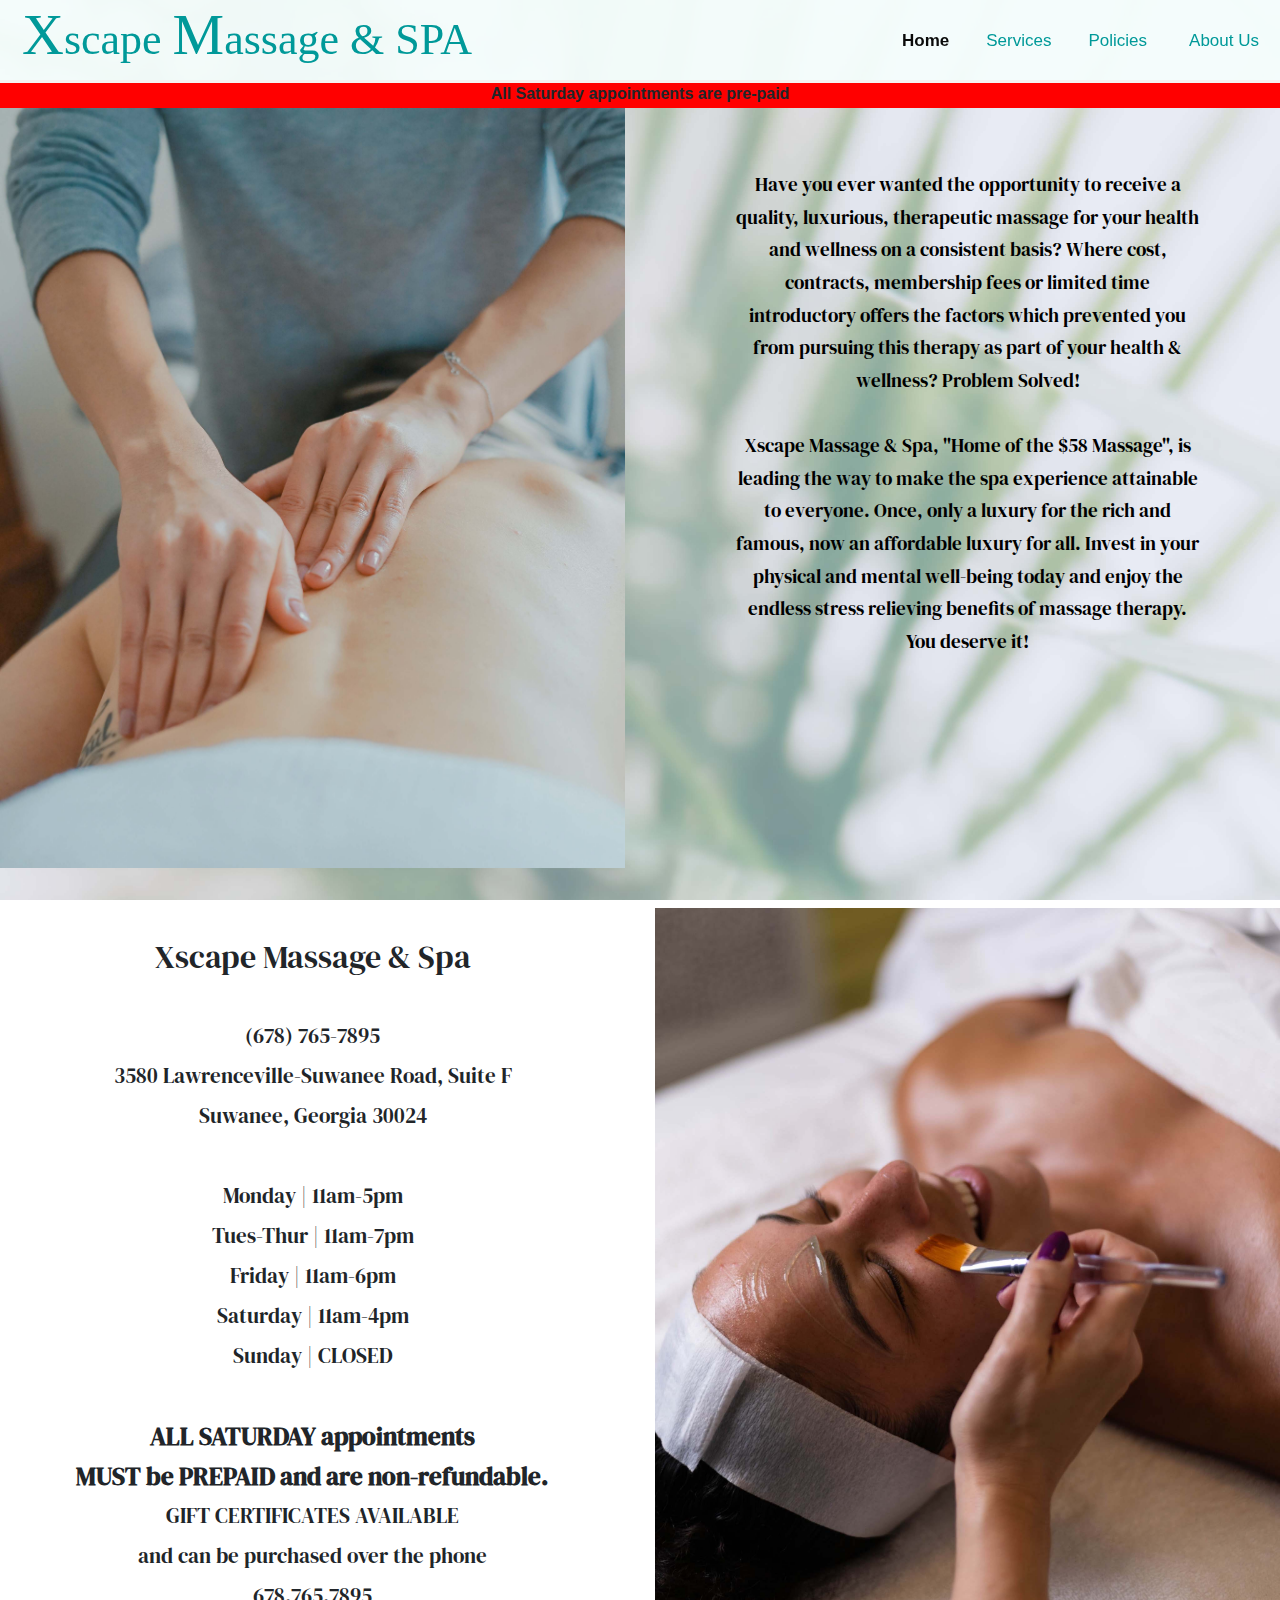
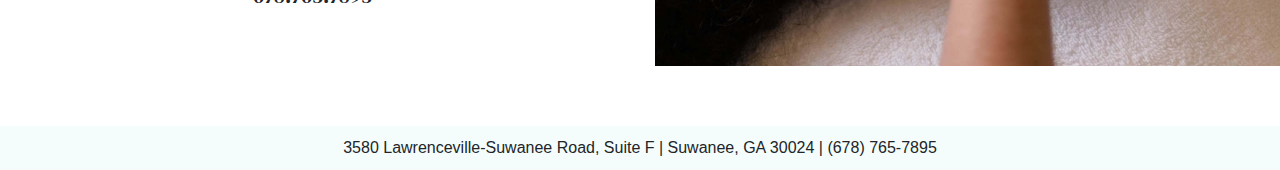
<file: index.html>
<!DOCTYPE html>
<html>
  <head>
    <meta charset="utf-8" />
    <meta http-equiv="X-UA-Compatible" content="IE=edge" />
    <title></title>
    <meta name="description" content="" />
    <meta name="viewport" content="width=device-width, initial-scale=1" />
    <link
      rel="stylesheet"
      href="https://stackpath.bootstrapcdn.com/bootstrap/4.5.2/css/bootstrap.min.css"
      integrity="sha384-JcKb8q3iqJ61gNV9KGb8thSsNjpSL0n8PARn9HuZOnIxN0hoP+VmmDGMN5t9UJ0Z"
      crossorigin="anonymous"
    />
    <link rel="stylesheet" href="style2.css" />
    <link
      href="https://fonts.googleapis.com/css2?family=Montserrat:wght@300&display=swap"
      rel="stylesheet"
    />
    <link rel="preconnect" href="https://fonts.gstatic.com" />
    <link rel="preconnect" href="https://fonts.gstatic.com" />
    <link rel="preconnect" href="https://fonts.gstatic.com">
<link href="https://fonts.googleapis.com/css2?family=DM+Serif+Display:ital@0;1&display=swap" rel="stylesheet">
    <link
      href="https://fonts.googleapis.com/css2?family=Montserrat:wght@500;900&display=swap"
      rel="stylesheet"
    />
    <!-- <header class="masthead"></header> -->
    
     
  </head>
  <header>
    <div class="topnav" id="myTopnav">
      <a href="#home">
        <h1>
          <span class="logoLetters">X</span>scape
          <span class="logoLetters">M</span>assage
          <span id="logoamp"> &</span> SPA
        </h1></a
      >

      
      <a class="nav" href="#contact">About Us</a>

      <a class="nav" href="#about">Policies</a>
      <div class="dropdown">
        <button class="dropbtn">Services</button>
        <div class="dropdown-content">
          <a href="massage.html">Massage</a>
          <a href="facial.html">Facial</a>
          <a href="#">Hair Removal</a>
          
        </div>
      </div>
      <a class="nav active" href="index.html">Home</a>
      <a
        href="javascript:void(0);"
        style="font-size: 25px"
        class="icon"
        onclick="myFunction()"
        >&#9776;</a
      >
    </div>

  


  </header>
    <div
      id="satAppointment"
      style="
        background-color: red;
        padding: 2px;
        font-weight: bold;
        text-align: center;
      "
    >
      All Saturday appointments are pre-paid
    </div>
  </head>
  <body>
      <div class="pageContainer">
         <div class="row">
             <div class="col-md-6">
               <div class="mobile-overlay">
                    <img
                class="img-responsive massageImage"
                src="img8.jpg"
                alt="girl getting hotrock"
                     />
             </div>
             </div>
          <div class="col-md-6">
              <div class="main">
                    <p>
                      Have you ever wanted the opportunity to receive a quality,
                      luxurious, therapeutic massage for your health and wellness on a
                      consistent basis? Where cost, contracts, membership fees or
                      limited time introductory offers the factors which prevented you
                      from pursuing this therapy as part of your health & wellness?
                      Problem Solved!
                    </p>
                </br>
                    <p>
                      Xscape Massage & Spa, "Home of the $58 Massage", is leading the
                      way to make the spa experience attainable to everyone. Once, only
                      a luxury for the rich and famous, now an affordable luxury for
                      all. Invest in your physical and mental well-being today and enjoy
                      the endless stress relieving benefits of massage therapy. You
                      deserve it!
                    </p>
              </div>
          </div>
        </div>
    <div class="row">
        <div class="col-md-6 main2">
            
       
              <h2>Xscape Massage & Spa</h2>
              <p>
                 (678) 765-7895<br />
                3580 Lawrenceville-Suwanee Road, Suite F<br />
                Suwanee, Georgia 30024 
              </p>
              <br />
              <p>
                Monday | 11am-5pm <br />
                Tues-Thur | 11am-7pm<br />
                Friday | 11am-6pm<br/>
                Saturday | 11am-4pm<br/>
                Sunday | CLOSED

              </p>
            <br/>
         

    
              <p class="saturday">
                ALL SATURDAY appointments<br/> MUST be PREPAID and are
                non-refundable.
              </p>
              <p>GIFT CERTIFICATES AVAILABLE</p>
              <p>and can be purchased over the phone <br/> 678.765.7895</p>
         
          </div>
   

   <div class="col-md-6">
   
        <img
          class="img-responsive facialImage"
          src="img2.jpg"
          alt="girl getting hotrock"
        />
   
   </div>
</div>
    <div id="page-container">
        
      <div id="content-wrap">
        <div class="container">
       
           
              <!-- <img
                class="img-responsive"
                src="img2.jpg"
                alt="pink flowers"
              /> -->
            </div>
           
          </div>
          
      
        </div>

        <script
          src="https://code.jquery.com/jquery-3.5.1.slim.min.js"
          integrity="sha384-DfXdz2htPH0lsSSs5nCTpuj/zy4C+OGpamoFVy38MVBnE+IbbVYUew+OrCXaRkfj"
          crossorigin="anonymous"
        ></script>
        <script
          src="https://cdn.jsdelivr.net/npm/popper.js@1.16.1/dist/umd/popper.min.js"
          integrity="sha384-9/reFTGAW83EW2RDu2S0VKaIzap3H66lZH81PoYlFhbGU+6BZp6G7niu735Sk7lN"
          crossorigin="anonymous"
        ></script>
        <script
          src="https://stackpath.bootstrapcdn.com/bootstrap/4.5.2/js/bootstrap.min.js"
          integrity="sha384-B4gt1jrGC7Jh4AgTPSdUtOBvfO8shuf57BaghqFfPlYxofvL8/KUEfYiJOMMV+rV"
          crossorigin="anonymous"
        ></script>
      </div>
    </div>

    <footer>
      <p>3580 Lawrenceville-Suwanee Road, Suite F | Suwanee, GA 30024 | (678) 765-7895</p>
    </footer>
  </body>
</html>
</file>
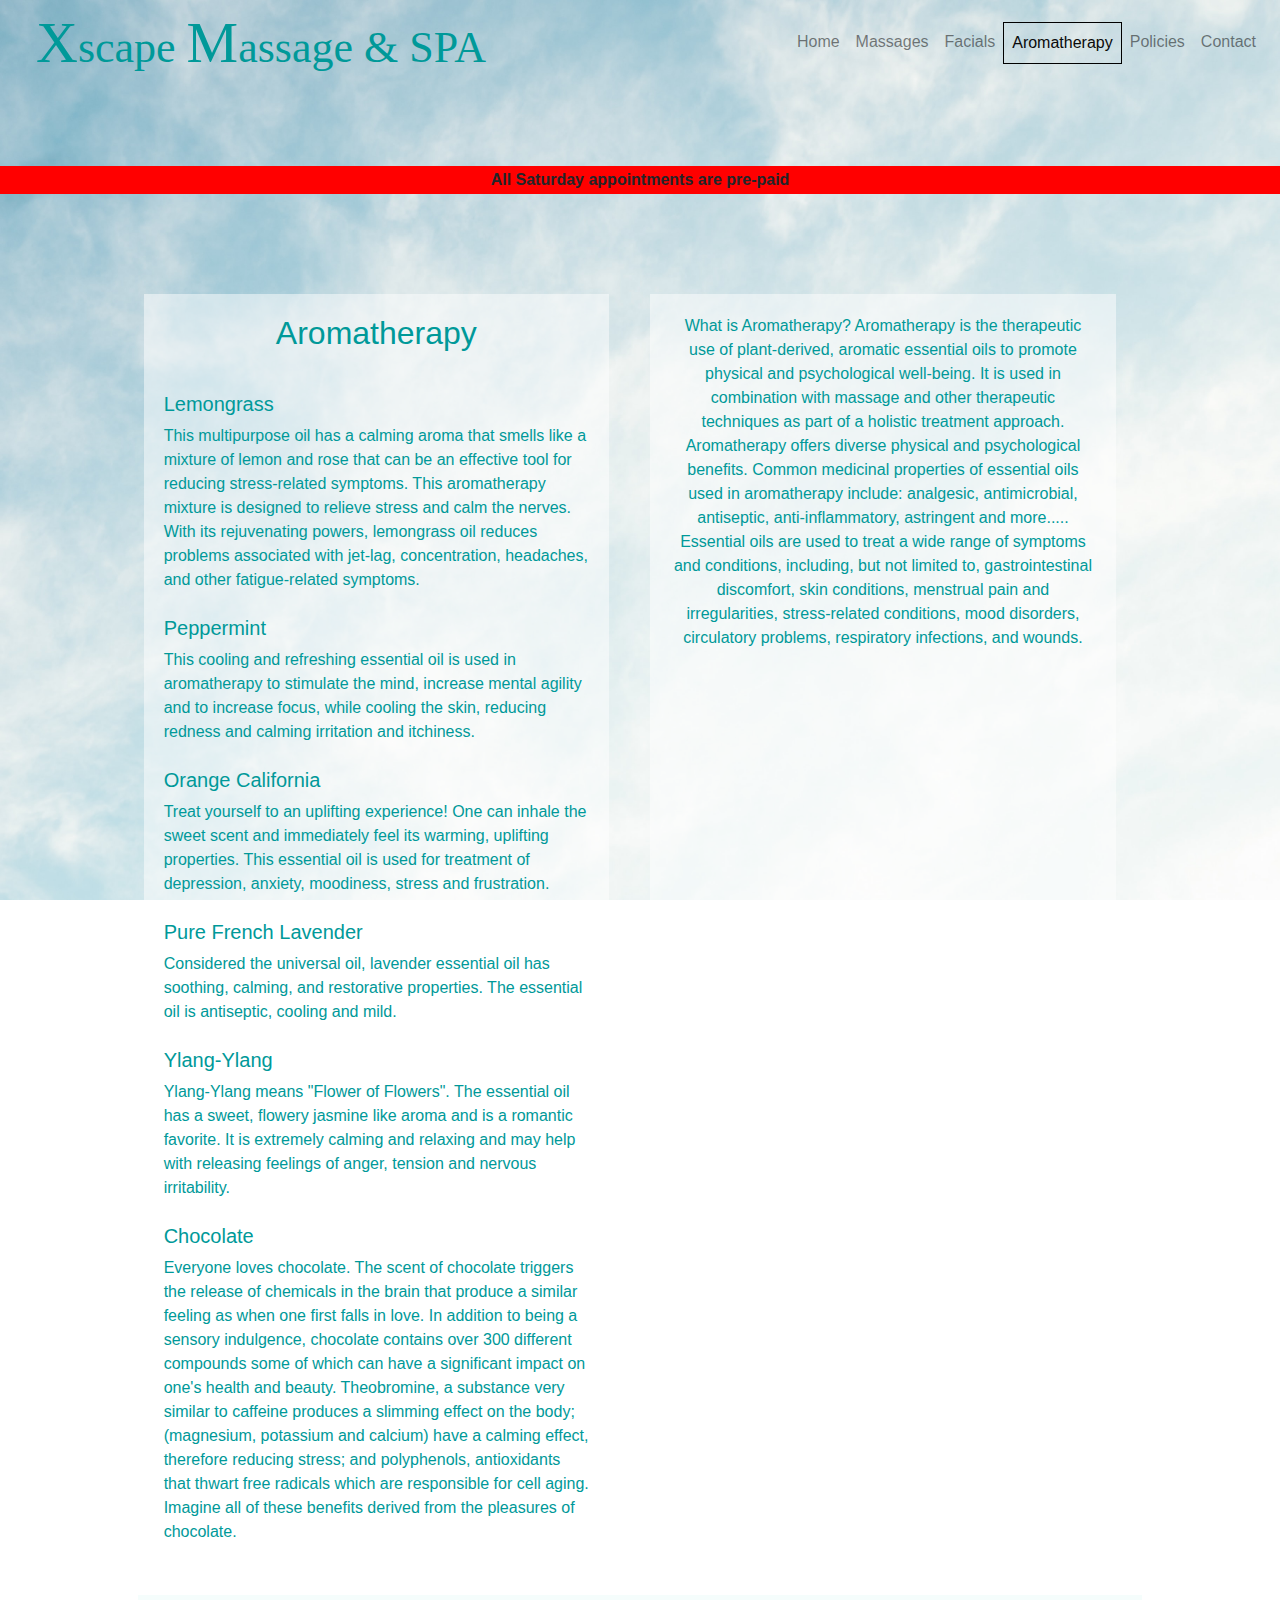
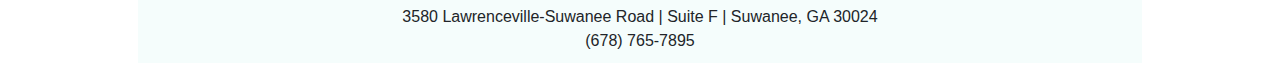
<file: aromatherapy.html>
<!DOCTYPE html>
<html>
  <head>
    <meta charset="utf-8" />
    <meta http-equiv="X-UA-Compatible" content="IE=edge" />
    <title></title>
    <meta name="description" content="" />
    <meta name="viewport" content="width=device-width, initial-scale=1" />
    <link
      rel="stylesheet"
      href="https://stackpath.bootstrapcdn.com/bootstrap/4.5.2/css/bootstrap.min.css"
      integrity="sha384-JcKb8q3iqJ61gNV9KGb8thSsNjpSL0n8PARn9HuZOnIxN0hoP+VmmDGMN5t9UJ0Z"
      crossorigin="anonymous"
    />
    <link rel="stylesheet" href="assets/style.css" />
    <link
      href="https://fonts.googleapis.com/css2?family=Montserrat:wght@300&display=swap"
      rel="stylesheet"
    />
    <link rel="preconnect" href="https://fonts.gstatic.com" />
    <link rel="preconnect" href="https://fonts.gstatic.com" />
    <link
      href="https://fonts.googleapis.com/css2?family=Montserrat:wght@500;900&display=swap"
      rel="stylesheet"
    />
    <!-- <header class="masthead"></header> -->
    <header class="navbar navbar-expand-lg navbar-light">
      <h1>
        <span class="logoLetters">X</span>scape
        <span class="logoLetters">M</span>assage
        <span id="logoamp"> &</span> SPA
      </h1>

      <button
        class="navbar-toggler"
        type="button"
        data-toggle="collapse"
        data-target="#navbarNavAltMarkup"
        aria-controls="navbarNavAltMarkup"
        aria-expanded="false"
        aria-label="Toggle navigation"
      >
        <span class="navbar-toggler-icon"></span>
      </button>
      <div
        class="collapse navbar-collapse justify-content-end"
        id="navbarNavAltMarkup"
      >
        <!-- These are the navigation buttons  -->
        <nav class="navbar-nav">
          <hr />
          <!-- <a class="nav-link" href="contact.html">Contact</a> -->
          <a class="nav-link block" href="index.html"> Home </a>
          <a class="nav-link block" href="massage.html"> Massages </a>
          <a class="nav-link block" href="portfolio.html"> Facials </a>
          <a class="nav-link active block" href="index.html"> Aromatherapy </a>
          <a class="nav-link block" href="index.html">Policies</a>
          <!-- <a class="nav-link block" href="index.html">Specials</a> -->
          <a class="nav-link block" href="index.html">Contact</a>
        </nav>
      </div>
    </header>
  </head>
  <div
    id="satAppointment"
    style="
      background-color: red;
      padding: 2px;
      font-weight: bold;
      text-align: center;
    "
  >
    All Saturday appointments are pre-paid
  </div>
  <body>
    <div id="page-container">
      <div id="content-wrap">
        <!-- !-- This section is the navigation bar and navigation buttons -->

        <!-- This is the end of the Navigation bar -->
        <main>
          
        </main>





        <div class="row justify-content-around">
          <div class="sprn3">
            <h2>Aromatherapy</h2>
          
            <p>
              <h5>Lemongrass</h5>
              This multipurpose oil has a calming aroma that smells like a mixture of lemon and rose
that can be an effective tool for reducing stress-related symptoms.  This aromatherapy
mixture is designed to relieve stress and calm the nerves. With its rejuvenating powers,
lemongrass oil reduces problems associated with jet-lag, concentration, headaches, and
other fatigue-related symptoms.
            </p>
          </br>
            <p>
              <h5>Peppermint</h5>
              This cooling and refreshing essential oil is used in aromatherapy to stimulate the mind,
increase mental agility and to increase focus, while cooling the skin, reducing redness
and calming irritation and itchiness.

            </p>
          </br>
            <p>
              <h5>Orange California</h5>
              Treat yourself to an uplifting experience! One can inhale the sweet scent and immediately
feel its warming, uplifting properties. This essential oil is used for treatment of
depression, anxiety, moodiness, stress and frustration.
            </p>
          </br>
            <p>
              <h5>Pure French Lavender</h5>
              Considered the universal oil, lavender essential oil has soothing, calming, and restorative
properties. The essential oil is antiseptic, cooling and mild.
            </p>
          </br>
            <p>
              <h5>Ylang-Ylang</h5>
              Ylang-Ylang means "Flower of Flowers". The essential oil has a sweet, flowery jasmine like
aroma and is a romantic favorite. It is extremely calming and relaxing and may help with
releasing feelings of anger, tension and nervous irritability.
            </p>
          </br>
            <p>
              <h5>Chocolate</h5>
              Everyone loves chocolate. The scent of chocolate triggers the release
of chemicals in the brain that produce a similar feeling as when one first falls in love.  In
addition to being a sensory indulgence, chocolate contains over
300 different compounds some of which can have a significant impact on
one's health and beauty. Theobromine, a substance very similar to caffeine produces a
slimming effect on the body; (magnesium, potassium and calcium)
have a calming effect, therefore reducing stress; and polyphenols,
antioxidants that thwart free radicals which are responsible for cell aging.
Imagine all of these benefits derived from the pleasures of chocolate.
            </p>
          
          </div>

          <div class="sprn3">
            <p class="aroma">
             What is Aromatherapy?

                Aromatherapy is the therapeutic use of
                plant-derived, aromatic essential oils to
                promote physical and psychological
                well-being. It is used in combination with
                massage and other therapeutic techniques
                as part of a holistic treatment approach.
                
                Aromatherapy offers diverse physical and
                psychological benefits.
                
                Common medicinal properties of essential
                oils used in aromatherapy include:
                analgesic, antimicrobial, antiseptic,
                anti-inflammatory, astringent and more.....
                
                Essential oils are used to treat a wide range
                of symptoms and conditions, including, but
                not limited to, gastrointestinal discomfort,
                skin conditions, menstrual pain and
                irregularities, stress-related conditions,
                mood disorders, circulatory problems,
                respiratory infections, and wounds.</p>
          </div>

        <aside>
          
        </aside>
      </div>
      <!-- Here are the photos -->
      <div class="container">
        <script
          src="https://code.jquery.com/jquery-3.5.1.slim.min.js"
          integrity="sha384-DfXdz2htPH0lsSSs5nCTpuj/zy4C+OGpamoFVy38MVBnE+IbbVYUew+OrCXaRkfj"
          crossorigin="anonymous"
        ></script>
        <script
          src="https://cdn.jsdelivr.net/npm/popper.js@1.16.1/dist/umd/popper.min.js"
          integrity="sha384-9/reFTGAW83EW2RDu2S0VKaIzap3H66lZH81PoYlFhbGU+6BZp6G7niu735Sk7lN"
          crossorigin="anonymous"
        ></script>
        <script
          src="https://stackpath.bootstrapcdn.com/bootstrap/4.5.2/js/bootstrap.min.js"
          integrity="sha384-B4gt1jrGC7Jh4AgTPSdUtOBvfO8shuf57BaghqFfPlYxofvL8/KUEfYiJOMMV+rV"
          crossorigin="anonymous"
        ></script>
      </div>
   
    </div>
    <footer>
      <p>3580 Lawrenceville-Suwanee Road | Suite F | Suwanee, GA 30024</p>
      <p>(678) 765-7895</p>
    </footer>
  </body>
</html>
</file>
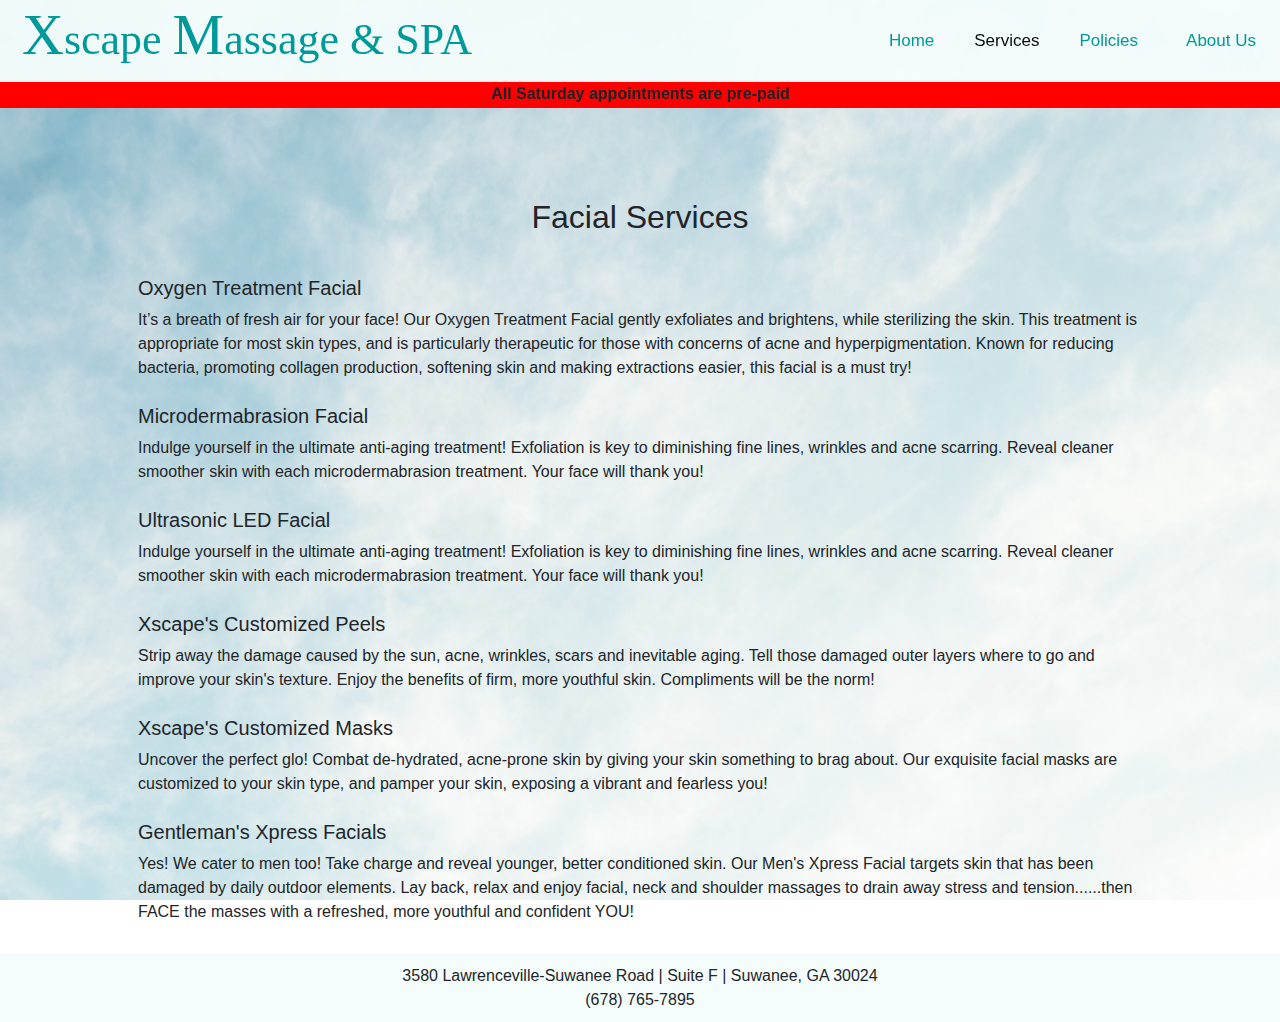
<file: facial.html>
<!DOCTYPE html>
<html>
  <head>
    <meta charset="utf-8" />
    <meta http-equiv="X-UA-Compatible" content="IE=edge" />
    <title></title>
    <meta name="description" content="" />
    <meta name="viewport" content="width=device-width, initial-scale=1" />
    <link
      rel="stylesheet"
      href="https://stackpath.bootstrapcdn.com/bootstrap/4.5.2/css/bootstrap.min.css"
      integrity="sha384-JcKb8q3iqJ61gNV9KGb8thSsNjpSL0n8PARn9HuZOnIxN0hoP+VmmDGMN5t9UJ0Z"
      crossorigin="anonymous"
    />
    <link rel="stylesheet" href="assets/style.css" />
    <link
      href="https://fonts.googleapis.com/css2?family=Montserrat:wght@300&display=swap"
      rel="stylesheet"
    />
    <link rel="preconnect" href="https://fonts.gstatic.com" />
    <link rel="preconnect" href="https://fonts.gstatic.com" />
    <link
      href="https://fonts.googleapis.com/css2?family=Montserrat:wght@500;900&display=swap"
      rel="stylesheet"
    />
    <!-- <header class="masthead"></header> -->
    
     
  </head>
  <header>
    <div class="topnav" id="myTopnav">
      <a href="#home">
        <h1>
          <span class="logoLetters">X</span>scape
          <span class="logoLetters">M</span>assage
          <span id="logoamp"> &</span> SPA
        </h1></a
      >

      
      <a class="nav" href="#contact">About Us</a>

      <a class="nav" href="#about">Policies</a>
      <div class="dropdown">
        <button class="active dropbtn">Services</button>
        <div class="dropdown-content">
          <a href="massage.html">Massage</a>
          <a class="active" href="facial.html">Facial</a>
          <a href="#">Hair Removal</a>
          
        </div>
      </div>
      <a class="nav" href="index.html">Home</a>
      <a
        href="javascript:void(0);"
        style="font-size: 25px"
        class="icon"
        onclick="myFunction()"
        >&#9776;</a
      >
    </div>

  


  </header>
    <div
      id="satAppointment"
      style="
        background-color: red;
        padding: 2px;
        font-weight: bold;
        text-align: center;
      "
    >
      All Saturday appointments are pre-paid
    </div>
  </head>
  <body>
    <div id="page-container">
      <div id="content-wrap">
        <!-- !-- This section is the navigation bar and navigation buttons -->

        <!-- This is the end of the Navigation bar -->
        <aside>
          <h2>Facial Services</h2>
          
          <p>
            <h5>Oxygen Treatment Facial</h5>
            It’s a breath of fresh air for your face!  Our Oxygen Treatment Facial gently
exfoliates and brightens, while sterilizing the skin.  This treatment is appropriate for
most skin types, and is particularly therapeutic for those with concerns of acne and
hyperpigmentation. Known for reducing bacteria, promoting collagen production,
softening skin and making extractions easier, this facial is a must try!
          </p>
        </br>
          <p>
            <h5>Microdermabrasion Facial</h5>
            Indulge yourself in the ultimate anti-aging treatment! Exfoliation is key to diminishing
fine lines, wrinkles and acne scarring.  Reveal cleaner smoother skin with each
microdermabrasion treatment.  Your face will thank you!
          </p>
        </br>
          <p>
            <h5>Ultrasonic LED Facial</h5>
            Indulge yourself in the ultimate anti-aging treatment! Exfoliation is key to diminishing
            fine lines, wrinkles and acne scarring.  Reveal cleaner smoother skin with each
            microdermabrasion treatment.  Your face will thank you!
          </p>
        </br>
          <p>
            <h5>Xscape's Customized Peels</h5>
            Strip away the damage caused by the sun, acne, wrinkles, scars and inevitable aging.  
            Tell those damaged outer layers where to go and improve your skin's texture.  
            Enjoy the benefits of firm, more youthful skin.  Compliments will be the norm!
          </p>
        </br>
          <p>
            <h5>Xscape's Customized Masks</h5>
            Uncover the perfect glo!  Combat de-hydrated, acne-prone skin by giving your skin
            something to brag about.  Our exquisite facial masks are customized to your skin type,
            and pamper your skin, exposing a vibrant and fearless you!
          </p>
        </br>
          <p>
            <h5>Gentleman's Xpress Facials</h5>
            Yes!  We cater to men too! Take charge and reveal younger, better conditioned skin.
            Our Men's Xpress Facial targets skin that has been damaged
            by daily outdoor elements.  Lay back, relax and enjoy facial, neck and shoulder
            massages to drain away stress and tension......then FACE the masses with a
            refreshed, more youthful and confident YOU!
          </p>
       
        </aside>
      </div>
      <!-- Here are the photos -->
      <div class="container">
        <script
          src="https://code.jquery.com/jquery-3.5.1.slim.min.js"
          integrity="sha384-DfXdz2htPH0lsSSs5nCTpuj/zy4C+OGpamoFVy38MVBnE+IbbVYUew+OrCXaRkfj"
          crossorigin="anonymous"
        ></script>
        <script
          src="https://cdn.jsdelivr.net/npm/popper.js@1.16.1/dist/umd/popper.min.js"
          integrity="sha384-9/reFTGAW83EW2RDu2S0VKaIzap3H66lZH81PoYlFhbGU+6BZp6G7niu735Sk7lN"
          crossorigin="anonymous"
        ></script>
        <script
          src="https://stackpath.bootstrapcdn.com/bootstrap/4.5.2/js/bootstrap.min.js"
          integrity="sha384-B4gt1jrGC7Jh4AgTPSdUtOBvfO8shuf57BaghqFfPlYxofvL8/KUEfYiJOMMV+rV"
          crossorigin="anonymous"
        ></script>
      </div>
   
    </div>
    <footer>
      <p>3580 Lawrenceville-Suwanee Road | Suite F | Suwanee, GA 30024</p>
      <p>(678) 765-7895</p>
    </footer>
  </body>

</html>
</file>
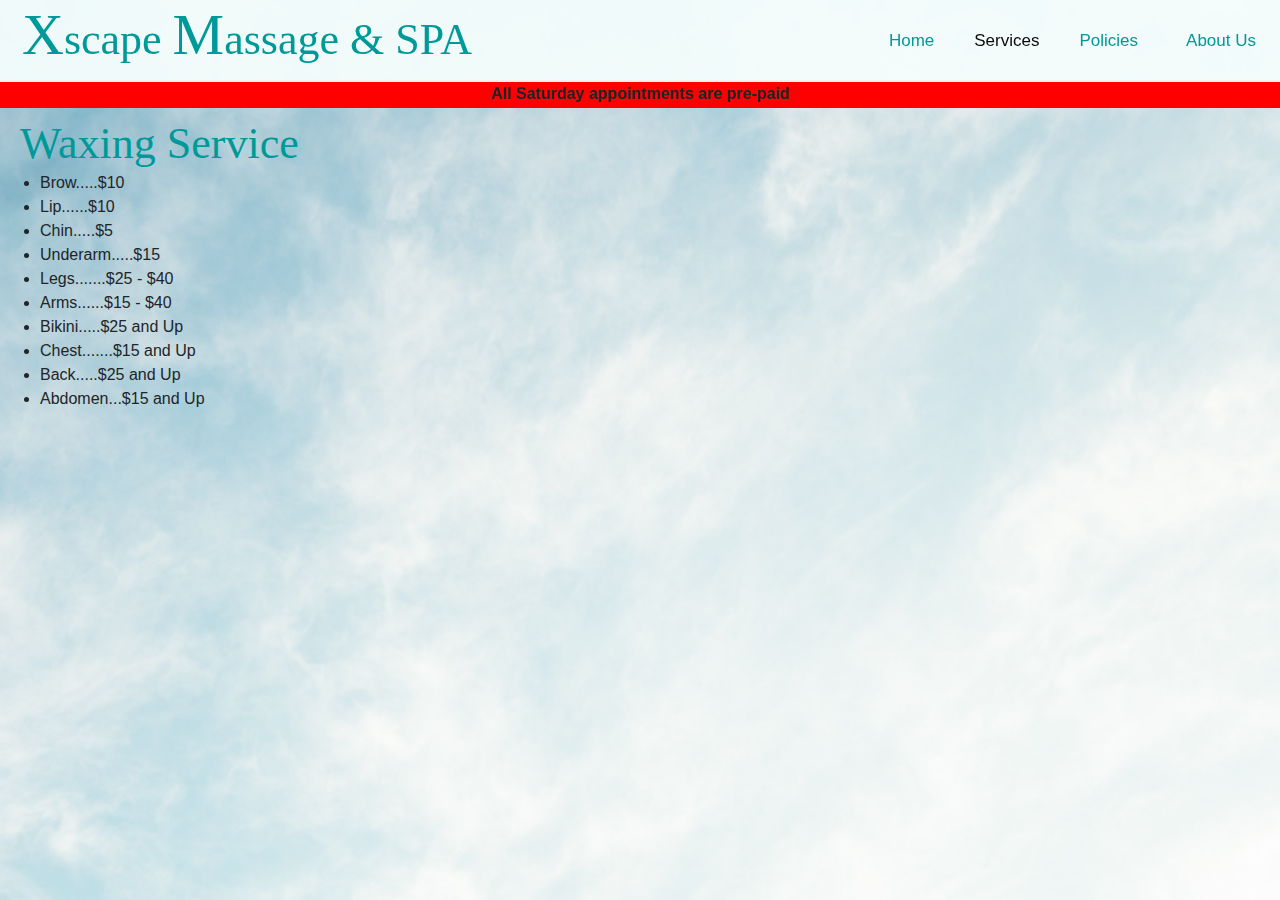
<file: hair-removal.html>
<!DOCTYPE html>
<html>
  <head>
    <meta charset="utf-8" />
    <meta http-equiv="X-UA-Compatible" content="IE=edge" />
    <title></title>
    <meta name="description" content="" />
    <meta name="viewport" content="width=device-width, initial-scale=1" />
    <link
      rel="stylesheet"
      href="https://stackpath.bootstrapcdn.com/bootstrap/4.5.2/css/bootstrap.min.css"
      integrity="sha384-JcKb8q3iqJ61gNV9KGb8thSsNjpSL0n8PARn9HuZOnIxN0hoP+VmmDGMN5t9UJ0Z"
      crossorigin="anonymous"
    />
    <link rel="stylesheet" href="assets/style.css" />
    <link
      href="https://fonts.googleapis.com/css2?family=Montserrat:wght@300&display=swap"
      rel="stylesheet"
    />
    <link rel="preconnect" href="https://fonts.gstatic.com" />
    <link rel="preconnect" href="https://fonts.gstatic.com" />
    <link
      href="https://fonts.googleapis.com/css2?family=Montserrat:wght@500;900&display=swap"
      rel="stylesheet"
    />
    <!-- <header class="masthead"></header> -->
  </head>
  <header>
    <div class="topnav" id="myTopnav">
      <a href="#home">
        <h1>
          <span class="logoLetters">X</span>scape
          <span class="logoLetters">M</span>assage
          <span id="logoamp"> &</span> SPA
        </h1></a
      >

      <a class="nav" href="#contact">About Us</a>

      <a class="nav" href="#about">Policies</a>
      <div class="dropdown">
        <button class="active dropbtn">Services</button>
        <div class="dropdown-content">
          <a href="massage.html">Massage</a>
          <a class="active" href="facial.html">Facial</a>
          <a href="#">Hair Removal</a>
        </div>
      </div>
      <a class="nav" href="index.html">Home</a>
      <a
        href="javascript:void(0);"
        style="font-size: 25px"
        class="icon"
        onclick="myFunction()"
        >&#9776;</a
      >
    </div>
  </header>
  <div
    id="satAppointment"
    style="
      background-color: red;
      padding: 2px;
      font-weight: bold;
      text-align: center;
    "
  >
    All Saturday appointments are pre-paid
  </div>
  <div>
    <h1>Waxing Service</h1>
    <ul>
      <li>Brow.....$10</li>
      <li>Lip......$10</li>
      <li>Chin.....$5</li>
      <li>Underarm.....$15</li>
      <li>Legs.......$25 - $40</li>
      <li>Arms......$15 - $40</li>
      <li>Bikini.....$25 and Up</li>
      <li>Chest.......$15 and Up</li>
      <li>Back.....$25 and Up</li>
      <li>Abdomen...$15 and Up</li>
    </ul>
  </div>
</html>
</file>
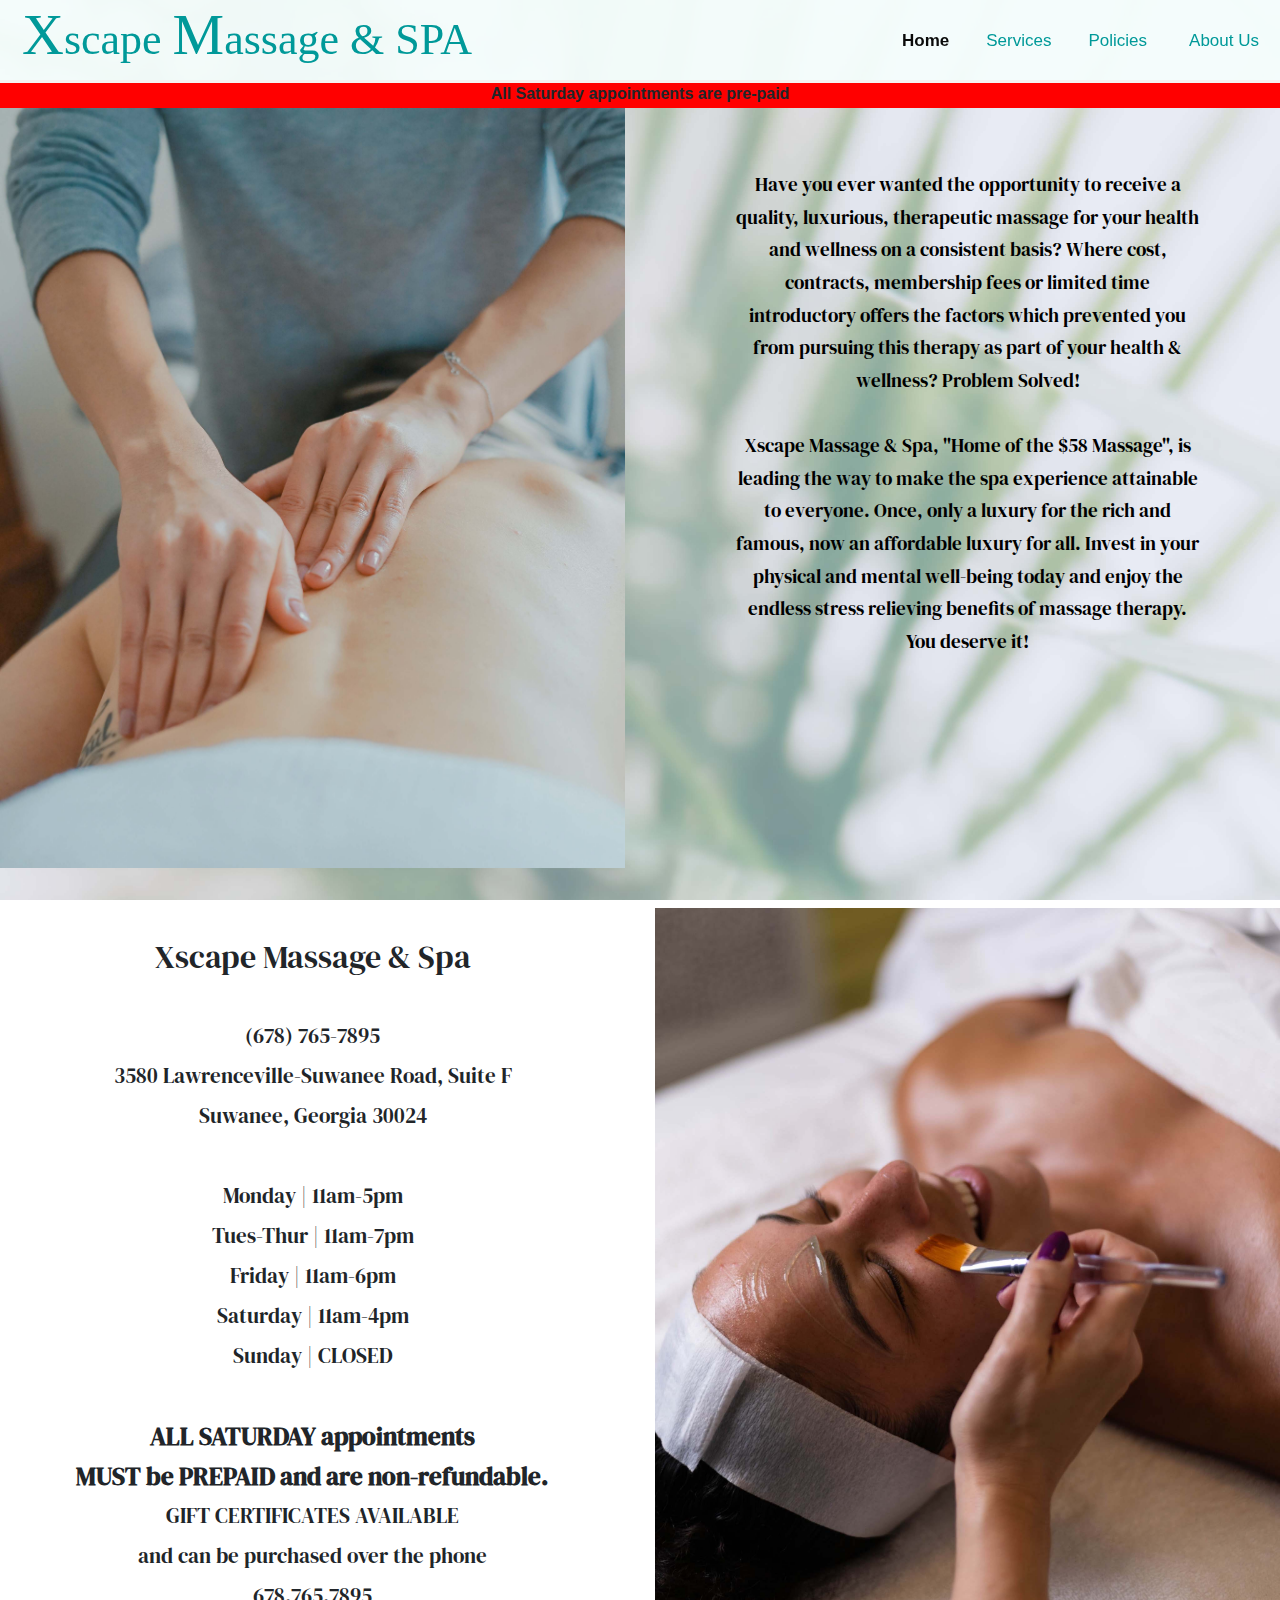
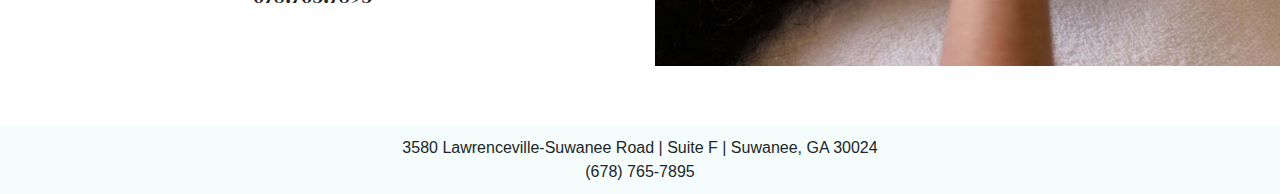
<file: index2.html>
<!DOCTYPE html>
<html>
  <head>
    <meta charset="utf-8" />
    <meta http-equiv="X-UA-Compatible" content="IE=edge" />
    <title></title>
    <meta name="description" content="" />
    <meta name="viewport" content="width=device-width, initial-scale=1" />
    <link
      rel="stylesheet"
      href="https://stackpath.bootstrapcdn.com/bootstrap/4.5.2/css/bootstrap.min.css"
      integrity="sha384-JcKb8q3iqJ61gNV9KGb8thSsNjpSL0n8PARn9HuZOnIxN0hoP+VmmDGMN5t9UJ0Z"
      crossorigin="anonymous"
    />
    <link rel="stylesheet" href="style2.css" />
    <link
      href="https://fonts.googleapis.com/css2?family=Montserrat:wght@300&display=swap"
      rel="stylesheet"
    />
    <link rel="preconnect" href="https://fonts.gstatic.com" />
    <link rel="preconnect" href="https://fonts.gstatic.com" />
    <link rel="preconnect" href="https://fonts.gstatic.com">
<link href="https://fonts.googleapis.com/css2?family=DM+Serif+Display:ital@0;1&display=swap" rel="stylesheet">
    <link
      href="https://fonts.googleapis.com/css2?family=Montserrat:wght@500;900&display=swap"
      rel="stylesheet"
    />
    <!-- <header class="masthead"></header> -->
    
     
  </head>
  <header>
    <div class="topnav" id="myTopnav">
      <a href="#home">
        <h1>
          <span class="logoLetters">X</span>scape
          <span class="logoLetters">M</span>assage
          <span id="logoamp"> &</span> SPA
        </h1></a
      >

      
      <a class="nav" href="#contact">About Us</a>

      <a class="nav" href="#about">Policies</a>
      <div class="dropdown">
        <button class="dropbtn">Services</button>
        <div class="dropdown-content">
          <a href="massage.html">Massage</a>
          <a href="facial.html">Facial</a>
          <a href="#">Hair Removal</a>
          
        </div>
      </div>
      <a class="nav active" href="index.html">Home</a>
      <a
        href="javascript:void(0);"
        style="font-size: 25px"
        class="icon"
        onclick="myFunction()"
        >&#9776;</a
      >
    </div>

  


  </header>
    <div
      id="satAppointment"
      style="
        background-color: red;
        padding: 2px;
        font-weight: bold;
        text-align: center;
      "
    >
      All Saturday appointments are pre-paid
    </div>
  </head>
  <body>
      <div class="pageContainer">
         <div class="row">
             <div class="col-md-6">
               <div class="mobile-overlay">
                    <img
                class="img-responsive massageImage"
                src="img8.jpg"
                alt="girl getting hotrock"
                     />
             </div>
             </div>
          <div class="col-md-6">
              <div class="main">
                    <p>
                      Have you ever wanted the opportunity to receive a quality,
                      luxurious, therapeutic massage for your health and wellness on a
                      consistent basis? Where cost, contracts, membership fees or
                      limited time introductory offers the factors which prevented you
                      from pursuing this therapy as part of your health & wellness?
                      Problem Solved!
                    </p>
                </br>
                    <p>
                      Xscape Massage & Spa, "Home of the $58 Massage", is leading the
                      way to make the spa experience attainable to everyone. Once, only
                      a luxury for the rich and famous, now an affordable luxury for
                      all. Invest in your physical and mental well-being today and enjoy
                      the endless stress relieving benefits of massage therapy. You
                      deserve it!
                    </p>
              </div>
          </div>
        </div>
    <div class="row">
        <div class="col-md-6 main2">
            
       
              <h2>Xscape Massage & Spa</h2>
              <p>
                 (678) 765-7895<br />
                3580 Lawrenceville-Suwanee Road, Suite F<br />
                Suwanee, Georgia 30024 
              </p>
              <br />
              <p>
                Monday | 11am-5pm <br />
                Tues-Thur | 11am-7pm<br />
                Friday | 11am-6pm<br/>
                Saturday | 11am-4pm<br/>
                Sunday | CLOSED

              </p>
            <br/>
         

    
              <p class="saturday">
                ALL SATURDAY appointments<br/> MUST be PREPAID and are
                non-refundable.
              </p>
              <p>GIFT CERTIFICATES AVAILABLE</p>
              <p>and can be purchased over the phone <br/> 678.765.7895</p>
         
          </div>
   

   <div class="col-md-6">
   
        <img
          class="img-responsive facialImage"
          src="img2.jpg"
          alt="girl getting hotrock"
        />
   
   </div>
</div>
    <div id="page-container">
        
      <div id="content-wrap">
        <div class="container">
       
           
              <!-- <img
                class="img-responsive"
                src="img2.jpg"
                alt="pink flowers"
              /> -->
            </div>
           
          </div>
          
      
        </div>

        <script
          src="https://code.jquery.com/jquery-3.5.1.slim.min.js"
          integrity="sha384-DfXdz2htPH0lsSSs5nCTpuj/zy4C+OGpamoFVy38MVBnE+IbbVYUew+OrCXaRkfj"
          crossorigin="anonymous"
        ></script>
        <script
          src="https://cdn.jsdelivr.net/npm/popper.js@1.16.1/dist/umd/popper.min.js"
          integrity="sha384-9/reFTGAW83EW2RDu2S0VKaIzap3H66lZH81PoYlFhbGU+6BZp6G7niu735Sk7lN"
          crossorigin="anonymous"
        ></script>
        <script
          src="https://stackpath.bootstrapcdn.com/bootstrap/4.5.2/js/bootstrap.min.js"
          integrity="sha384-B4gt1jrGC7Jh4AgTPSdUtOBvfO8shuf57BaghqFfPlYxofvL8/KUEfYiJOMMV+rV"
          crossorigin="anonymous"
        ></script>
      </div>
    </div>

    <footer>
      <p>3580 Lawrenceville-Suwanee Road | Suite F | Suwanee, GA 30024</p>
      <p>(678) 765-7895</p>
    </footer>
  </body>
</html>
</file>
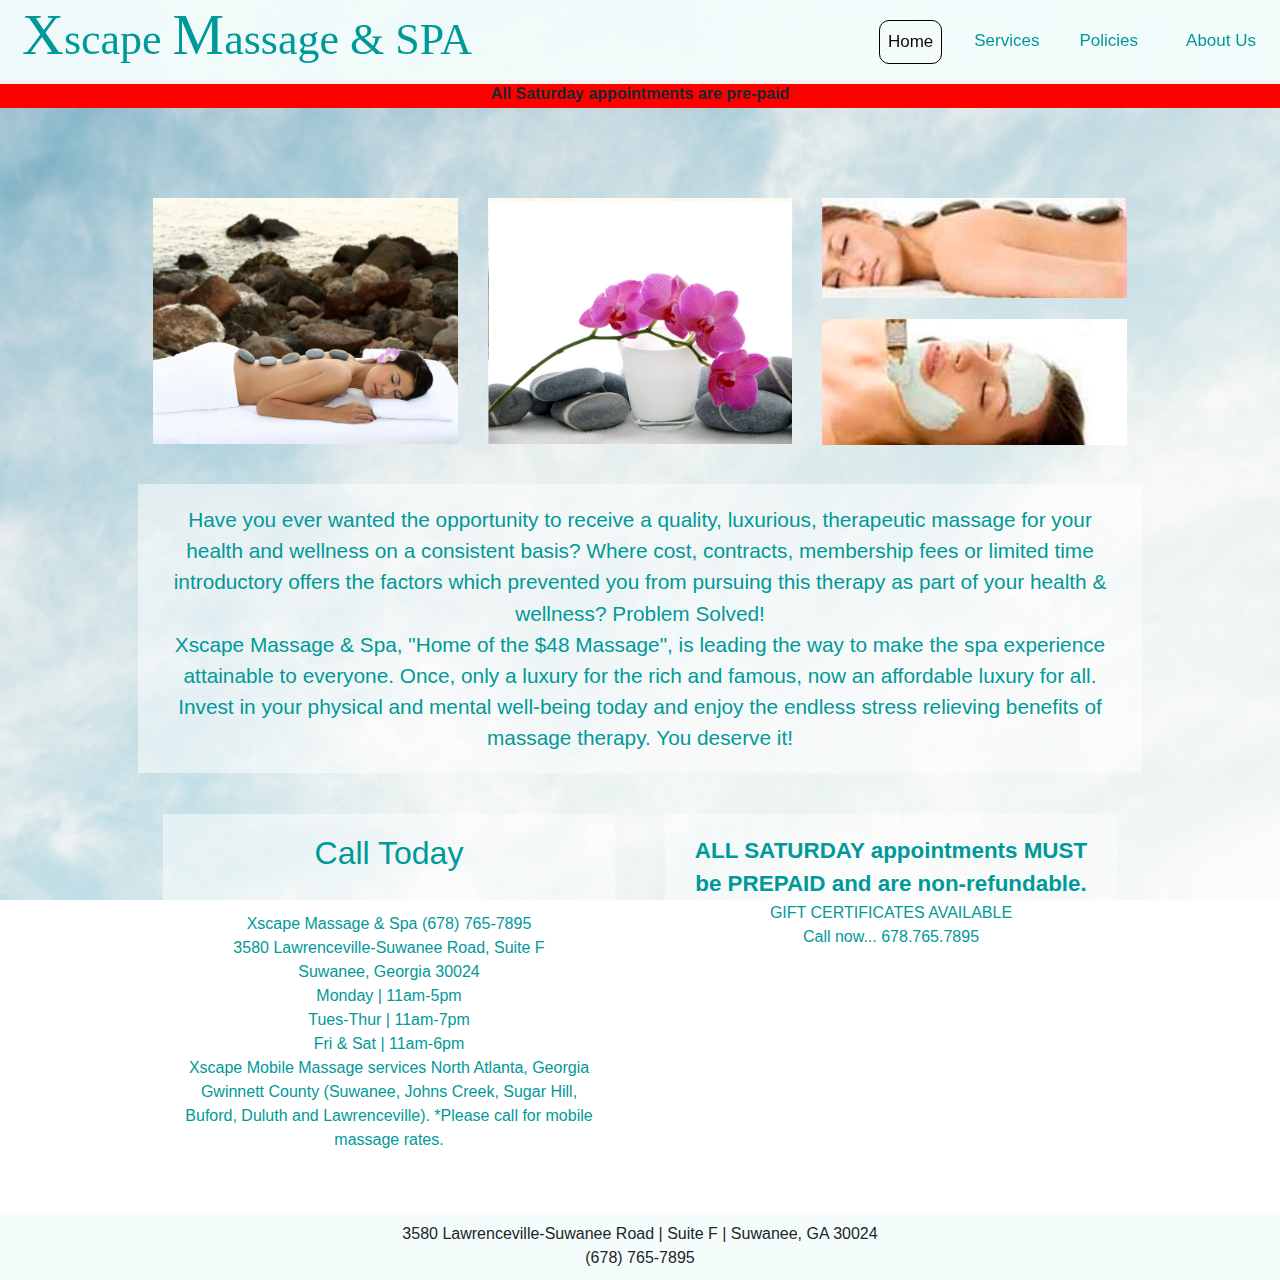
<file: indexvs2.html>
<!DOCTYPE html>
<html>
  <head>
    <meta charset="utf-8" />
    <meta http-equiv="X-UA-Compatible" content="IE=edge" />
    <title></title>
    <meta name="description" content="" />
    <meta name="viewport" content="width=device-width, initial-scale=1" />
    <link
      rel="stylesheet"
      href="https://stackpath.bootstrapcdn.com/bootstrap/4.5.2/css/bootstrap.min.css"
      integrity="sha384-JcKb8q3iqJ61gNV9KGb8thSsNjpSL0n8PARn9HuZOnIxN0hoP+VmmDGMN5t9UJ0Z"
      crossorigin="anonymous"
    />
    <link rel="stylesheet" href="assets/style.css" />
    <link
      href="https://fonts.googleapis.com/css2?family=Montserrat:wght@300&display=swap"
      rel="stylesheet"
    />
    <link rel="preconnect" href="https://fonts.gstatic.com" />
    <link rel="preconnect" href="https://fonts.gstatic.com" />
    <link
      href="https://fonts.googleapis.com/css2?family=Montserrat:wght@500;900&display=swap"
      rel="stylesheet"
    />
    <!-- <header class="masthead"></header> -->
    
     
  </head>
  <header>
    <div class="topnav" id="myTopnav">
      <a href="#home">
        <h1>
          <span class="logoLetters">X</span>scape
          <span class="logoLetters">M</span>assage
          <span id="logoamp"> &</span> SPA
        </h1></a
      >

      
      <a class="nav" href="#contact">About Us</a>

      <a class="nav" href="#about">Policies</a>
      <div class="dropdown">
        <button class="dropbtn">Services</button>
        <div class="dropdown-content">
          <a href="massage.html">Massage</a>
          <a href="facial.html">Facial</a>
          <a href="#">Hair Removal</a>
          
        </div>
      </div>
      <a class="nav active" href="index.html">Home</a>
      <a
        href="javascript:void(0);"
        style="font-size: 25px"
        class="icon"
        onclick="myFunction()"
        >&#9776;</a
      >
    </div>

  


  </header>
    <div
      id="satAppointment"
      style="
        background-color: red;
        padding: 2px;
        font-weight: bold;
        text-align: center;
      "
    >
      All Saturday appointments are pre-paid
    </div>
  </head>
  <body>
    <div id="page-container">
      <div id="content-wrap">
        <div class="container">
          <div class="row">
            <div class="col-md-4">
              <img
                class="img-responsive"
                src="./assets/images/rockGirl.jpg"
                alt="girl getting hotrock"
              />
            </div>
            <div class="col-md-4">
              <img
                class="img-responsive"
                src="./assets/images/img2.jpg"
                alt="pink flowers"
              />
            </div>
            <div class="col-md-4">
              <img
                class="img-responsive2"
                class="notFloat"
                src="./assets/images/hotrocks1.jpg"
                width="100%"
              />

              <img
                class="img-responsive2"
                class="notFloat"
                src="./assets/images/facial1.jpg"
                width="100%"
              />
            </div>
          </div>
          <div class="row main">
            <p>
              Have you ever wanted the opportunity to receive a quality,
              luxurious, therapeutic massage for your health and wellness on a
              consistent basis? Where cost, contracts, membership fees or
              limited time introductory offers the factors which prevented you
              from pursuing this therapy as part of your health & wellness?
              Problem Solved!
            </p>
            <p>
              Xscape Massage & Spa, "Home of the $48 Massage", is leading the
              way to make the spa experience attainable to everyone. Once, only
              a luxury for the rich and famous, now an affordable luxury for
              all. Invest in your physical and mental well-being today and enjoy
              the endless stress relieving benefits of massage therapy. You
              deserve it!
            </p>
          </div>
          <div class="row justify-content-around">
            <div class="sprn3">
              <h2>Call Today</h2>
              <p>
                Xscape Massage & Spa (678) 765-7895<br />
                3580 Lawrenceville-Suwanee Road, Suite F<br />
                Suwanee, Georgia 30024 <br />
                Monday | 11am-5pm <br />
                Tues-Thur | 11am-7pm<br />
                Fri & Sat | 11am-6pm
              </p>
              <p>
                Xscape Mobile Massage services North Atlanta, Georgia Gwinnett
                County (Suwanee, Johns Creek, Sugar Hill, Buford, Duluth and
                Lawrenceville). *Please call for mobile massage rates.
              </p>
            </div>

            <div class="sprn3">
              <p class="saturday">
                ALL SATURDAY appointments MUST be PREPAID and are
                non-refundable.
              </p>
              <p>GIFT CERTIFICATES AVAILABLE</p>
              <p>Call now... 678.765.7895</p>
            </div>
          </div>
        </div>

        <script
          src="https://code.jquery.com/jquery-3.5.1.slim.min.js"
          integrity="sha384-DfXdz2htPH0lsSSs5nCTpuj/zy4C+OGpamoFVy38MVBnE+IbbVYUew+OrCXaRkfj"
          crossorigin="anonymous"
        ></script>
        <script
          src="https://cdn.jsdelivr.net/npm/popper.js@1.16.1/dist/umd/popper.min.js"
          integrity="sha384-9/reFTGAW83EW2RDu2S0VKaIzap3H66lZH81PoYlFhbGU+6BZp6G7niu735Sk7lN"
          crossorigin="anonymous"
        ></script>
        <script
          src="https://stackpath.bootstrapcdn.com/bootstrap/4.5.2/js/bootstrap.min.js"
          integrity="sha384-B4gt1jrGC7Jh4AgTPSdUtOBvfO8shuf57BaghqFfPlYxofvL8/KUEfYiJOMMV+rV"
          crossorigin="anonymous"
        ></script>
      </div>
    </div>
    <footer>
      <p>3580 Lawrenceville-Suwanee Road | Suite F | Suwanee, GA 30024</p>
      <p>(678) 765-7895</p>
    </footer>
  </body>
</html>
</file>
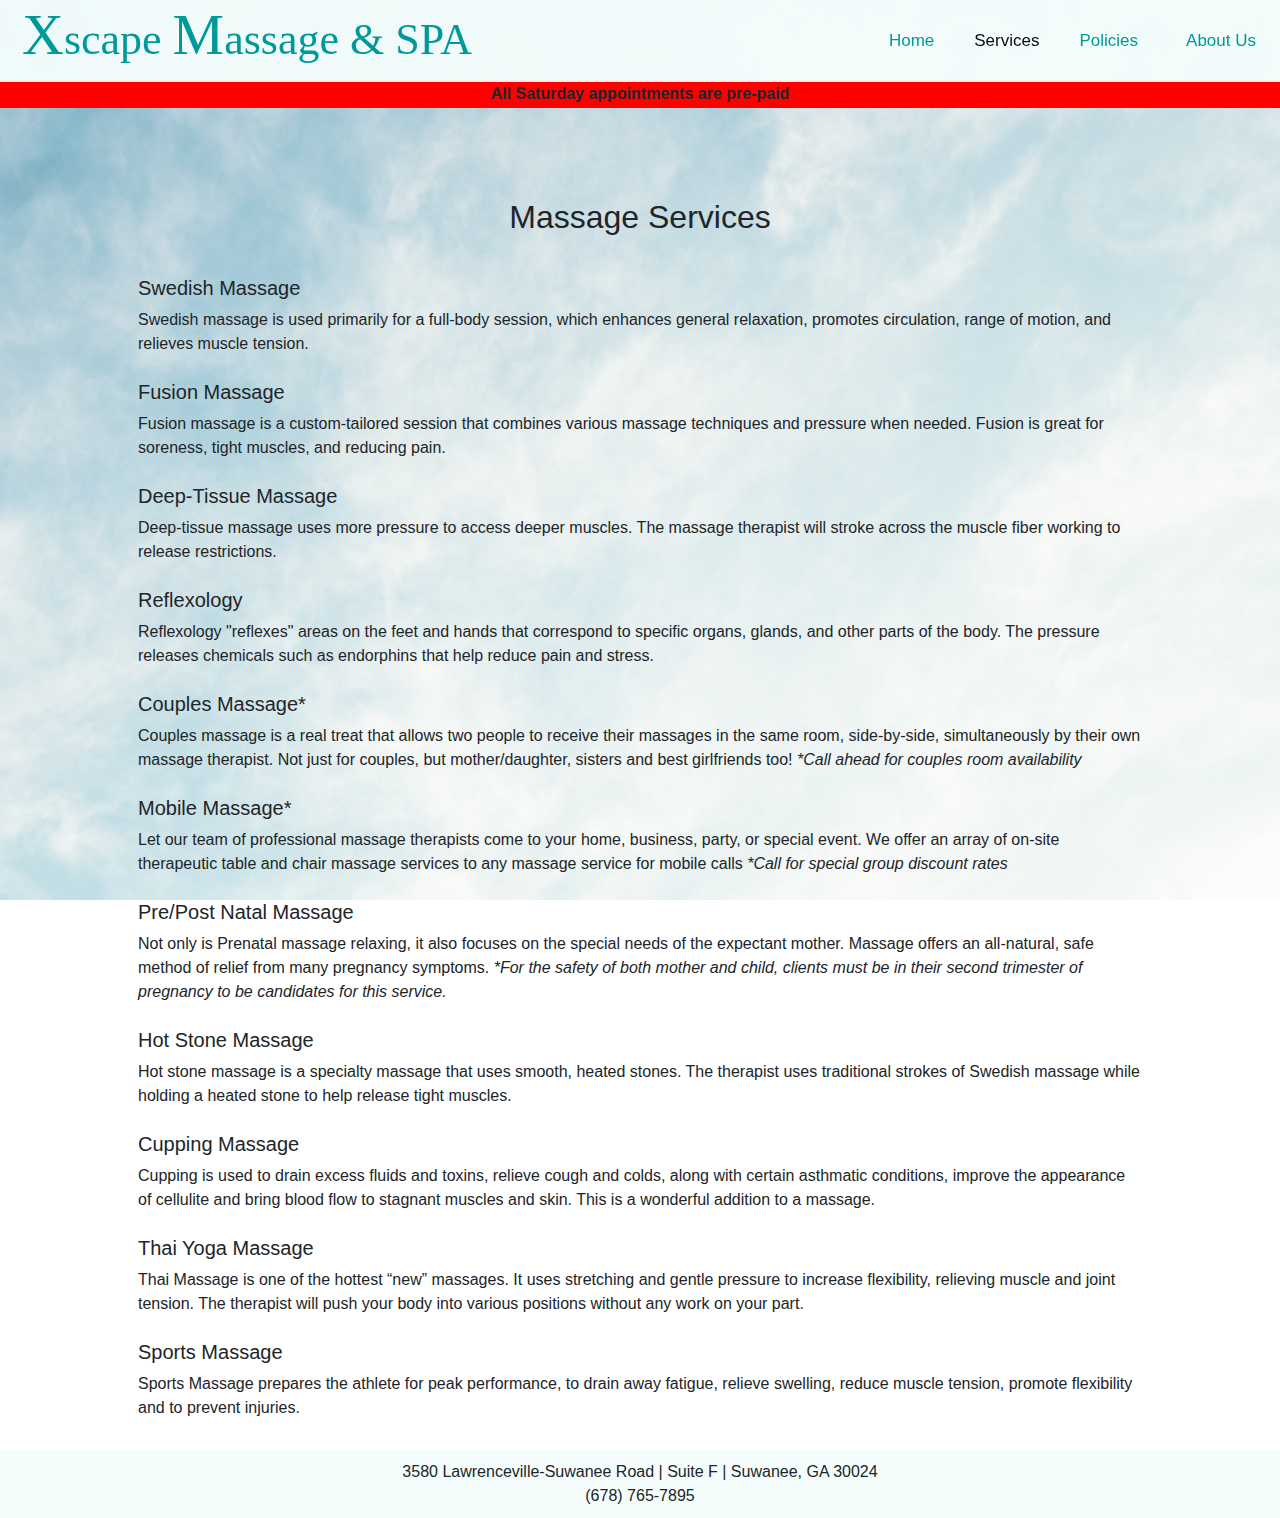
<file: massage.html>
<!DOCTYPE html>
<html>
  <head>
    <meta charset="utf-8" />
    <meta http-equiv="X-UA-Compatible" content="IE=edge" />
    <title></title>
    <meta name="description" content="" />
    <meta name="viewport" content="width=device-width, initial-scale=1" />
    <link
      rel="stylesheet"
      href="https://stackpath.bootstrapcdn.com/bootstrap/4.5.2/css/bootstrap.min.css"
      integrity="sha384-JcKb8q3iqJ61gNV9KGb8thSsNjpSL0n8PARn9HuZOnIxN0hoP+VmmDGMN5t9UJ0Z"
      crossorigin="anonymous"
    />
    <link rel="stylesheet" href="assets/style.css" />
    <link
      href="https://fonts.googleapis.com/css2?family=Montserrat:wght@300&display=swap"
      rel="stylesheet"
    />
    <link rel="preconnect" href="https://fonts.gstatic.com" />
    <link rel="preconnect" href="https://fonts.gstatic.com" />
    <link
      href="https://fonts.googleapis.com/css2?family=Montserrat:wght@500;900&display=swap"
      rel="stylesheet"
    />
    <!-- <header class="masthead"></header> -->
    
     
  </head>
  <header>
    <div class="topnav" id="myTopnav">
      <a href="#home">
        <h1>
          <span class="logoLetters">X</span>scape
          <span class="logoLetters">M</span>assage
          <span id="logoamp"> &</span> SPA
        </h1></a
      >

      
      <a class="nav" href="#contact">About Us</a>

      <a class="nav" href="#about">Policies</a>
      <div class="dropdown">
        <button class="active dropbtn">Services</button>
        <div class="dropdown-content">
          <a class="active" href="massage.html">Massage</a>
          <a href="facial.html">Facial</a>
          <a href="#">Hair Removal</a>
          
        </div>
      </div>
      <a class="nav" href="index.html">Home</a>
      <a
        href="javascript:void(0);"
        style="font-size: 25px"
        class="icon"
        onclick="myFunction()"
        >&#9776;</a
      >
    </div>

  


  </header>
  <div
    id="satAppointment"
    style="
      background-color: red;
      padding: 2px;
      font-weight: bold;
      text-align: center;
    "
  >
    All Saturday appointments are pre-paid
  </div>
  <body>
    <div id="page-container">
      <div id="content-wrap">
        <!-- !-- This section is the navigation bar and navigation buttons -->

        <!-- This is the end of the Navigation bar -->
        <aside>
          <h2>Massage Services</h2>
          
          <p>
            <h5>Swedish Massage</h5>
            Swedish massage is used primarily for a full-body session, which
            enhances general relaxation, promotes circulation, range of motion,
            and relieves muscle tension.
          </p>
        </br>
          <p>
            <h5>Fusion Massage</h5>
            Fusion massage is a custom-tailored session that combines various
            massage techniques and pressure when needed. Fusion is great for
            soreness, tight muscles, and reducing pain.
          </p>
        </br>
          <p>
            <h5>Deep-Tissue Massage</h5>
            Deep-tissue massage uses more pressure to access deeper muscles. The
            massage therapist will stroke across the muscle fiber working to
            release restrictions.
          </p>
        </br>
          <p>
            <h5>Reflexology</h5>
            Reflexology "reflexes" areas on the feet and hands that correspond
            to specific organs, glands, and other parts of the body. The
            pressure releases chemicals such as endorphins that help reduce pain
            and stress.
          </p>
        </br>
          <p>
            <h5>Couples Massage*</h5>
            Couples massage is a real treat that allows two people to receive
            their massages in the same room, side-by-side, simultaneously by
            their own massage therapist. Not just for couples, but
            mother/daughter, sisters and best girlfriends too!
            <i>*Call ahead for couples room availability</i>
          </p>
        </br>
          <p>
            <h5>Mobile Massage*</h5>
            Let our team of professional massage therapists come to your home,
            business, party, or special event. We offer an array of on-site
            therapeutic table and chair massage services to any massage service
            for mobile calls <i> *Call for special group discount rates</i>
          </p>
        </br>
          <p>
            <h5>Pre/Post Natal Massage</h5>
            Not only is Prenatal massage relaxing, it also focuses on the
            special needs of the expectant mother. Massage offers an
            all-natural, safe method of relief from many pregnancy symptoms.
            <i
              >*For the safety of both mother and child, clients must be in
              their second trimester of pregnancy to be candidates for this
              service.</i
            >
          </p>
        </br>
          <p>
            <h5>Hot Stone Massage</h5>
            Hot stone massage is a specialty massage that uses smooth, heated
            stones. The therapist uses traditional strokes of Swedish massage
            while holding a heated stone to help release tight muscles.
          </p>
        </br>
          <p>
            <h5>Cupping Massage</h5>
            Cupping is used to drain excess fluids and toxins, relieve cough and
            colds, along with certain asthmatic conditions, improve the
            appearance of cellulite and bring blood flow to stagnant muscles and
            skin. This is a wonderful addition to a massage.
          </p>
        </br>
          <p>
            <h5>Thai Yoga Massage</h5>
            Thai Massage is one of the hottest “new” massages. It uses
            stretching and gentle pressure to increase flexibility, relieving
            muscle and joint tension. The therapist will push your body into
            various positions without any work on your part.
          </p>
        </br>
          <p>
            <h5>Sports Massage</h5>
            Sports Massage prepares the athlete for peak performance, to drain
            away fatigue, relieve swelling, reduce muscle tension, promote
            flexibility and to prevent injuries.
          </p>
        </aside>
      </div>
      <!-- Here are the photos -->
      <div class="container">
        <script
          src="https://code.jquery.com/jquery-3.5.1.slim.min.js"
          integrity="sha384-DfXdz2htPH0lsSSs5nCTpuj/zy4C+OGpamoFVy38MVBnE+IbbVYUew+OrCXaRkfj"
          crossorigin="anonymous"
        ></script>
        <script
          src="https://cdn.jsdelivr.net/npm/popper.js@1.16.1/dist/umd/popper.min.js"
          integrity="sha384-9/reFTGAW83EW2RDu2S0VKaIzap3H66lZH81PoYlFhbGU+6BZp6G7niu735Sk7lN"
          crossorigin="anonymous"
        ></script>
        <script
          src="https://stackpath.bootstrapcdn.com/bootstrap/4.5.2/js/bootstrap.min.js"
          integrity="sha384-B4gt1jrGC7Jh4AgTPSdUtOBvfO8shuf57BaghqFfPlYxofvL8/KUEfYiJOMMV+rV"
          crossorigin="anonymous"
        ></script>
        <script>
          function myFunction() {
            var x = document.getElementById("myTopnav");
            if (x.className === "topnav") {
              x.className += " responsive";
            } else {
              x.className = "topnav";
            }
          }
          </script>
      </div>
   
    </div>
    <footer>
      <p>3580 Lawrenceville-Suwanee Road | Suite F | Suwanee, GA 30024</p>
      <p>(678) 765-7895</p>
    </footer>
  </body>
</html>
</file>
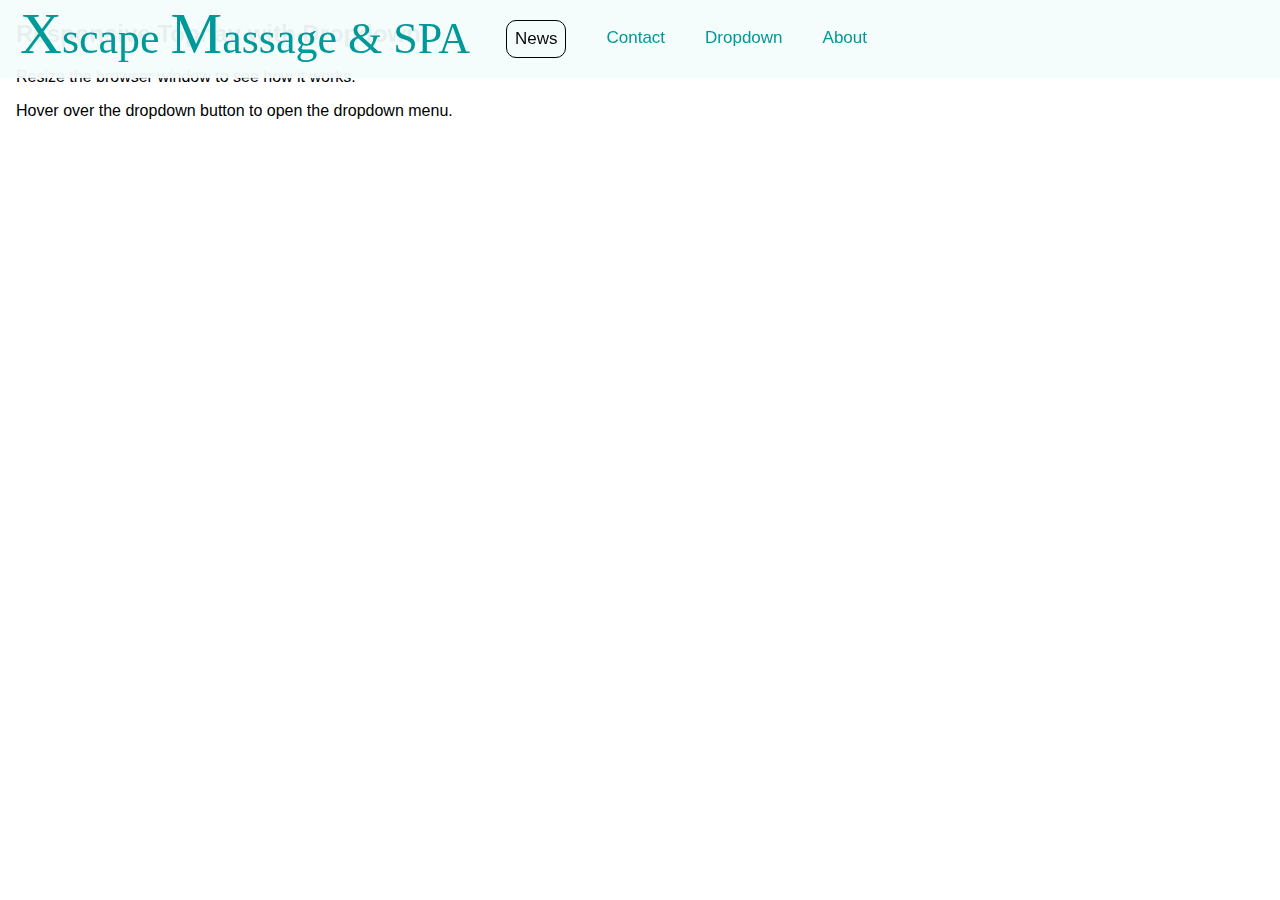
<file: sample.html>
<!DOCTYPE html>
<html>
  <head>
    <meta name="viewport" content="width=device-width, initial-scale=1" />
    <link
      rel="stylesheet"
      href="https://cdnjs.cloudflare.com/ajax/libs/font-awesome/4.7.0/css/font-awesome.min.css"
    />
    <link
      href="https://fonts.googleapis.com/css2?family=Montserrat:wght@300&display=swap"
      rel="stylesheet"
    />
    <link rel="preconnect" href="https://fonts.gstatic.com" />
    <link rel="preconnect" href="https://fonts.gstatic.com" />
    <link
      href="https://fonts.googleapis.com/css2?family=Montserrat:wght@500;900&display=swap"
      rel="stylesheet"
    />
    <link rel="stylesheet" href="sample.css" />
  </head>
  <body>
    <div class="topnav" id="myTopnav">
      <a href="#home">
        <h1>
          <span class="logoLetters">X</span>scape
          <span class="logoLetters">M</span>assage
          <span id="logoamp"> &</span> SPA
        </h1></a
      >
      <a class="nav active" href="#news">News</a>
      <a class="nav" href="#contact">Contact</a>
      <div class="dropdown">
        <button class="dropbtn">Dropdown</button>
        <div class="dropdown-content">
          <a href="#">Link 1</a>
          <a href="#">Link 2</a>
          <a href="#">Link 3</a>
        </div>
      </div>
      <a class="nav" href="#about">About</a>
      <a
        href="javascript:void(0);"
        style="font-size: 25px"
        class="icon"
        onclick="myFunction()"
        >&#9776;</a
      >
    </div>

    <div style="padding-left: 16px">
      <h2>Responsive Topnav with Dropdown</h2>
      <p>Resize the browser window to see how it works.</p>
      <p>Hover over the dropdown button to open the dropdown menu.</p>
    </div>

    <script>
      function myFunction() {
        var x = document.getElementById("myTopnav");
        if (x.className === "topnav") {
          x.className += " responsive";
        } else {
          x.className = "topnav";
        }
      }
    </script>
  </body>
</html>
</file>
<file: style2.css>
body {
  background-image: url("img7.jpg");
  background-size: cover;
  background-attachment: fixed;
  font-family: "Montserrat", sans-serif;
}

body {
  margin: 0;
  font-family: Arial;
}

.topnav {
  /* overflow: hidden; */
  margin-bottom: 0px !important;
  background-color: rgba(244, 253, 252, 0.95);
  width: 100%;
  height: 83px;
  position: fixed;
  top: 0;
  z-index: 9999;
}
.dropbtn {
  color: #009999 !important;
  margin-top: 8px !important;
}

.topnav a {
  float: left;
  color: #009999;
  /* text-align: center; */
  margin: 0px 2px;
  text-decoration: none;
  font-size: 17px;
  border-radius: 10px !important;
}
.nav {
  float: right !important;
  margin: 20px 13px !important;
  padding: 8px;
}
.active {
  color: rgb(10, 10, 10) !important;
  font-weight: bolder;
  /* border: rgb(0, 0, 0) solid 1px; */
}

.topnav .icon {
  display: none;
}

.dropdown {
  float: right;
  /* overflow: hidden; */
}

.dropdown .dropbtn {
  font-size: 17px;
  border: none;
  outline: none;
  color: white;
  padding: 20px 16px;
  background-color: inherit;
  font-family: inherit;
  margin: 0;
}

.dropdown-content {
  display: none;
  position: absolute;
  background-color: rgba(227, 252, 248, 0.9);
  min-width: 160px;
  box-shadow: 0px 8px 16px 0px rgba(0, 0, 0, 0.2);
  z-index: -99999;
  transition: 3s ease-in;
}

.dropdown-content a {
  float: none;
  color: #009999;
  padding: 12px 16px;
  text-decoration: none;
  display: block;
  text-align: center;
  border-radius: 5px !important;
}

.topnav a:hover,
.dropdown:hover .dropbtn {
  color: black;
}

.dropdown-content a:hover {
  background-color: rgb(201, 238, 238);
  color: black;
  z-index: 9999999;
}

.dropdown:hover .dropdown-content {
  display: block;
  color: black;
}

@media screen and (max-width: 855px) {
  .topnav a:not(:first-child),
  .dropdown .dropbtn {
    display: none;
  }
  .topnav a.icon {
    float: right;
    display: block;
    padding: 20px 16px;
  }
  .topnav.responsive {
    position: relative;
  }
  .topnav.responsive .icon {
    position: absolute;
    right: 0;
    top: 0;
  }
  .topnav.responsive a {
    float: none !important;
    display: block !important;
    text-align: center;
  }
  .topnav.responsive .dropdown {
    float: none !important;
  }
  .topnav.responsive .dropdown-content {
    position: relative;
  }
  .topnav.responsive .dropdown .dropbtn {
    display: block;
    width: 100%;
    text-align: center;
  }
}

.logoLetters {
  color: #009999;
  font-family: "Monotype Corsiva";
  font-size: 58px;
}
#logoamp {
  color: #009999;
  font-family: "French Script MT";
}

h1 {
  font-family: "Baskerville";
  font-weight: 100;
  color: #009999;
  font-size: 44px;
  margin: 0;
  padding-left: 20px;
}

#satAppointment {
  margin-top: 80px !important;
  margin-bottom: 10px !important;
}

.logoLetters {
  color: #009999;
  font-family: "Monotype Corsiva";
  font-size: 58px;
}
#logoamp {
  color: #009999;
  font-family: "French Script MT";
}

.massageImage {
  float: left;
  margin-top: -10px;
  margin-left: 0px !important;
  object-fit: fill;
}
.facialImage {
  float: left;
  margin-top: 0px;
  margin-left: 0px !important;
  object-fit: fill;
}

.notFloat {
  float: none;
}

.img-responsive {
  width: 100%;
  object-fit: cover;
  margin-bottom: 40px;
}

h2 {
  text-align: center;
}
p {
  text-align: center;
  font-weight: 300;
  margin-bottom: 0 !important;
}

.green {
  background-color: #009999;
}

.sprn3 {
  width: 45%;
  margin: 1%;
  color: #009999;
  padding: 20px;
  background-color: rgba(255, 255, 255, 0.493);
}
.main {
  font-family: "DM Serif Display", serif;
  text-align: center;
  line-height: 170%;
  font-weight: 700;
  font-size: 1.5vw;
  color: #000000;
  padding: 80px;
  padding-top: 20px !important;
  /* background-color: rgba(255, 255, 255, 0.693); */
  margin: auto;
  margin-top: 30px;
  z-index: 10;
}

.main2 {
  font-family: "DM Serif Display", serif;
  text-align: center;
  line-height: 40px;
  font-weight: 700;
  font-size: 130%;
  padding: 30px;
}
.saturday {
  font-weight: 800;
  font-size: 120%;
}
footer {
  width: 100%;
  margin-top: 20px;
  bottom: 0;
  background-color: rgba(244, 253, 252, 0.95);
  padding: 10px;
}
h2 {
  margin-bottom: 40px !important;
}
.navbar-collapse.justify-content-center.collapse.show {
  align-content: ml-auto;
}

@media screen and (max-width: 767px) {
  .massageImage {
    position: absolute;
    margin-bottom: 20px !important;
    float: none;
    height: 800px;
    z-index: -9999;
    margin-bottom: 30px;
  }
  /* .mobile-overlay {
    background-color: rgba(210, 228, 235, 0.6);
    z-index: 9999;
  } */
  #satAppointment {
    margin-top: 80px !important;
    margin-bottom: 0px !important;
  }
  .main {
    /* margin-top: 80px; */
    background-color: rgba(210, 228, 235, 0.6);
    position: relative;
    margin: auto;
    width: 100%;
    height: 790px;
    margin-bottom: 150px;
    /* position: fixed; */
    padding: 60px 60px 0px 60px !important;
    margin-bottom: 0px;
    /* font-size: medium; */
  }
  .main p {
    font-size: 19px !important;
    line-height: calc(12px + 5vw);
  }
  .facialImage {
    opacity: 0;
    margin-top: 50px;
    position: relative;
    float: none;
    width: 110% !important;
  }
  .main2 {
    /* background-color: rgba(210, 228, 235, 0.6); */
    margin-top: 40px !important;
    position: absolute;
    padding-top: 40px;
    margin: auto !important;
    width: 102.5% !important;
    z-index: 40;
  }
}

@media (max-width: 515px) {
  h1 {
    font-size: 30px;
    padding-top: 15px;
  }

  .logoLetters {
    font-size: 41px;
  }
}
</file>
<file: assets/style.css>
body {
  background-image: url("images/sky5.jpg");
  background-size: cover;
  background-attachment: fixed;
  font-family: "Montserrat", sans-serif;
}

body {
  margin: 0;
  font-family: Arial;
}

.topnav {
  /* overflow: hidden; */
  background-color: rgba(244, 253, 252, 0.95);
  width: 100%;
  position: fixed;
  top: 0;
}
.dropbtn {
  color: #009999 !important;
  margin-top: 8px !important;
}

.topnav a {
  float: left;
  color: #009999;
  /* text-align: center; */
  margin: 0px 2px;
  text-decoration: none;
  font-size: 17px;
  border-radius: 10px !important;
}
.nav {
  float: right !important;
  margin: 20px 16px !important;
  padding: 8px;
}
.active {
  color: rgb(10, 10, 10) !important;
  border: rgb(0, 0, 0) solid 1px;
}

.topnav .icon {
  display: none;
}

.dropdown {
  float: right;
  /* overflow: hidden; */
}

.dropdown .dropbtn {
  font-size: 17px;
  border: none;
  outline: none;
  color: white;
  padding: 20px 16px;
  background-color: inherit;
  font-family: inherit;
  margin: 0;
}

.dropdown-content {
  display: none;
  position: absolute;
  background-color: rgba(227, 252, 248, 0.9);
  min-width: 160px;
  box-shadow: 0px 8px 16px 0px rgba(0, 0, 0, 0.2);
  z-index: -99999;
  transition: 3s ease-in;
}

.dropdown-content a {
  float: none;
  color: #009999;
  padding: 12px 16px;
  text-decoration: none;
  display: block;
  text-align: center;
  border-radius: 5px !important;
}

.topnav a:hover,
.dropdown:hover .dropbtn {
  color: black;
}

.dropdown-content a:hover {
  background-color: rgb(201, 238, 238);
  color: black;
  z-index: 9999999;
}

.dropdown:hover .dropdown-content {
  display: block;
  color: black;
}

@media screen and (max-width: 855px) {
  .topnav a:not(:first-child),
  .dropdown .dropbtn {
    display: none;
  }
  .topnav a.icon {
    float: right;
    display: block;
    padding: 20px 16px;
  }
  .topnav.responsive {
    position: relative;
  }
  .topnav.responsive .icon {
    position: absolute;
    right: 0;
    top: 0;
  }
  .topnav.responsive a {
    float: none !important;
    display: block !important;
    text-align: center;
  }
  .topnav.responsive .dropdown {
    float: none !important;
  }
  .topnav.responsive .dropdown-content {
    position: relative;
  }
  .topnav.responsive .dropdown .dropbtn {
    display: block;
    width: 100%;
    text-align: center;
  }
}

.logoLetters {
  color: #009999;
  font-family: "Monotype Corsiva";
  font-size: 58px;
}
#logoamp {
  color: #009999;
  font-family: "French Script MT";
}

h1 {
  font-family: "Baskerville";
  font-weight: 100;
  color: #009999;
  font-size: 44px;
  margin: 0;
  padding-left: 20px;
}

#satAppointment {
  margin-top: 80px !important;
  margin-bottom: 10px !important;
}
/* .navbar {
  position: fixed;
  top: 0;
  background-color: rgba(244, 253, 252, 0.95);
  z-index: 1;
  width: 100%;

}

ul {
  list-style: none;
  margin: 0;
  padding-left: 0;
}

li {
  display: block;
  float: left;
  position: relative;
  text-decoration: none;
  transition-duration: 0.5s;
}

ul li ul {
  visibility: hidden;
  opacity: 0;
  min-width: 2rem;
  position: absolute;
  transition: all 0.5s ease;
  margin-top: 1rem;
  left: 0;
  display: none;
}
ul li:hover > ul,
ul li:focus-within > ul,
ul li ul:hover,
ul li ul:focus {
  visibility: visible;
  opacity: 8;
  display: block;
  padding: 0;
}
ul li ul li {
  clear: both;
  width: 100%;
} */

/* #banner {
  height: 150px;
}
h1 {
  font-family: "Baskerville";
  color: #009999;
  font-size: 44px;
}
h5 {
  text-align: center; */
/* } */
.logoLetters {
  color: #009999;
  font-family: "Monotype Corsiva";
  font-size: 58px;
}
#logoamp {
  color: #009999;
  font-family: "French Script MT";
}
#page-container {
  /* background-color: #87afb6; */
  /* background-color: rgba(226, 238, 240, 0.636); */
  margin: auto;
  width: 80%;
  padding: 10px;
  margin-top: 80px;
}

/* a {
  display: block;
  text-align: center;
  width: 100%;
  margin: 5px;
  box-sizing: border-box;
  height: 10%;
  border: none;
}

.nav-link {
  color: #009999 !important;
  font-family: "Montserrat", sans-serif;
  width: 120px;
  border-radius: 5px;
  width: 100%;
  padding: 2px !important;
}

.active {
  color: rgb(10, 10, 10) !important;
  border: rgb(0, 0, 0) solid 1px;
}
a:hover {
  color: rgb(10, 10, 10) !important;
} */
img {
  float: left;
  margin: 0px;
  object-fit: fill;
}

.notFloat {
  float: none;
}

.img-responsive {
  width: 100%;

  object-fit: cover;
  margin-bottom: 40px;
}
.img-responsive2 {
  width: 100%;
  margin-bottom: 7%;
  object-fit: cover;
}
/* 
.navbar-nav .nav-link {
  text-align: center;
} */
/* nav.navbar-nav {
  background-color: rgba(244, 253, 252, 0.87);
} */
h2 {
  text-align: center;
}
p {
  text-align: center;
  font-weight: 300;
  margin-bottom: 0 !important;
}

.green {
  background-color: #009999;
}

.sprn3 {
  width: 45%;
  margin: 1%;
  color: #009999;
  padding: 20px;
  background-color: rgba(255, 255, 255, 0.493);
}
.main {
  text-align: center;
  font-weight: bold;
  font-size: 130%;
  color: #009999;
  padding: 20px;
  background-color: rgba(255, 255, 255, 0.493);
  margin-bottom: 30px;
}
.saturday {
  font-weight: 800;
  font-size: 140%;
}
footer {
  width: 100%;
  margin-top: 20px;
  bottom: 0;
  background-color: rgba(244, 253, 252, 0.95);
  padding: 10px;
}
h2 {
  margin-bottom: 40px !important;
}
.navbar-collapse.justify-content-center.collapse.show {
  align-content: ml-auto;
}
@media (max-width: 515px) {
  h1 {
    font-size: 30px;
    padding-top: 15px;
  }
  .logoLetters {
    font-size: 41px;
  }
}
/* @media (min-width: 1200px) {
  .navbar-expand-lg .navbar-nav {
    -ms-flex-direction: row !important;
    flex-direction: row !important;
  }
} */
</file>
<file: sample.css>
body {
  margin: 0;
  font-family: Arial;
}

.topnav {
  /* overflow: hidden; */
  background-color: rgba(244, 253, 252, 0.95);
  width: 100%;
  position: fixed;
  top: 0;
}
.dropbtn {
  color: #009999 !important;
  margin-top: 8px !important;
}

.topnav a {
  float: left;
  display: block;
  color: #009999;
  text-align: center;
  margin: 0px 20px;
  text-decoration: none;
  font-size: 17px;
  border-radius: 10px !important;
}
.nav {
  margin: 20px 16px !important;
  padding: 8px;
}
.active {
  color: rgb(10, 10, 10) !important;
  border: rgb(0, 0, 0) solid 1px;
}

.topnav .icon {
  display: none;
}

.dropdown {
  float: left;
  overflow: hidden;
}

.dropdown .dropbtn {
  font-size: 17px;
  border: none;
  outline: none;
  color: white;
  padding: 20px 16px;
  background-color: inherit;
  font-family: inherit;
  margin: 0;
}

.dropdown-content {
  display: none;
  position: absolute;
  background-color: #f9f9f9;
  min-width: 160px;
  box-shadow: 0px 8px 16px 0px rgba(0, 0, 0, 0.2);
  z-index: 1;
}

.dropdown-content a {
  float: none;
  color: #009999;
  padding: 12px 16px;
  text-decoration: none;
  display: block;
  text-align: left;
  border-radius: 5px !important;
}

.topnav a:hover,
.dropdown:hover .dropbtn {
  /* background-color: #555; */
  color: gray;
}

.dropdown-content a:hover {
  background-color: #ddd;
  color: gray;
}

.dropdown:hover .dropdown-content {
  display: block;
  color: gray;
}

@media screen and (max-width: 800px) {
  .topnav a:not(:first-child),
  .dropdown .dropbtn {
    display: none;
  }
  .topnav a.icon {
    float: right;
    display: block;

    padding: 20px 16px;
  }
}

@media screen and (max-width: 800px) {
  .topnav.responsive {
    position: relative;
  }
  .topnav.responsive .icon {
    position: absolute;
    right: 0;
    top: 0;
  }
  .topnav.responsive a {
    float: none;
    display: block;
    text-align: left;
  }
  .topnav.responsive .dropdown {
    float: none;
  }
  .topnav.responsive .dropdown-content {
    position: relative;
  }
  .topnav.responsive .dropdown .dropbtn {
    display: block;
    width: 100%;
    text-align: left;
  }
}

.logoLetters {
  color: #009999;
  font-family: "Monotype Corsiva";
  font-size: 58px;
}
#logoamp {
  color: #009999;
  font-family: "French Script MT";
}

h1 {
  font-family: "Baskerville";
  font-weight: 100;
  color: #009999;
  font-size: 44px;
  margin: 0;
}
</file>
